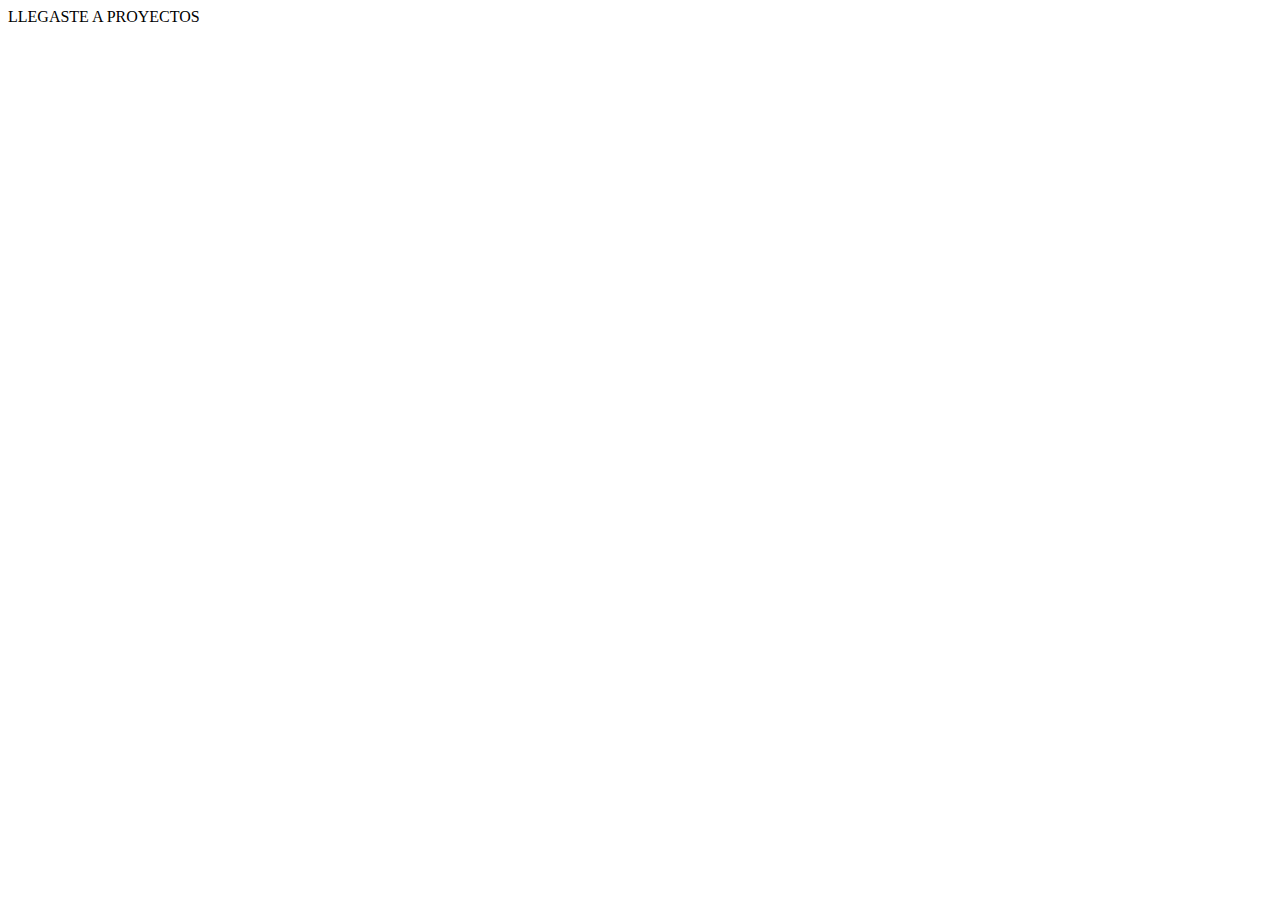
<file: pages/proyectoDeLosAlumnos.html>
<!DOCTYPE html>
<html lang="en">
<head>
   <meta charset="UTF-8">
   <meta name="viewport" content="width=device-width, initial-scale=1.0">
   <title>Document</title>
</head>
<body>
   LLEGASTE A PROYECTOS
</body>
</html>
</file>
